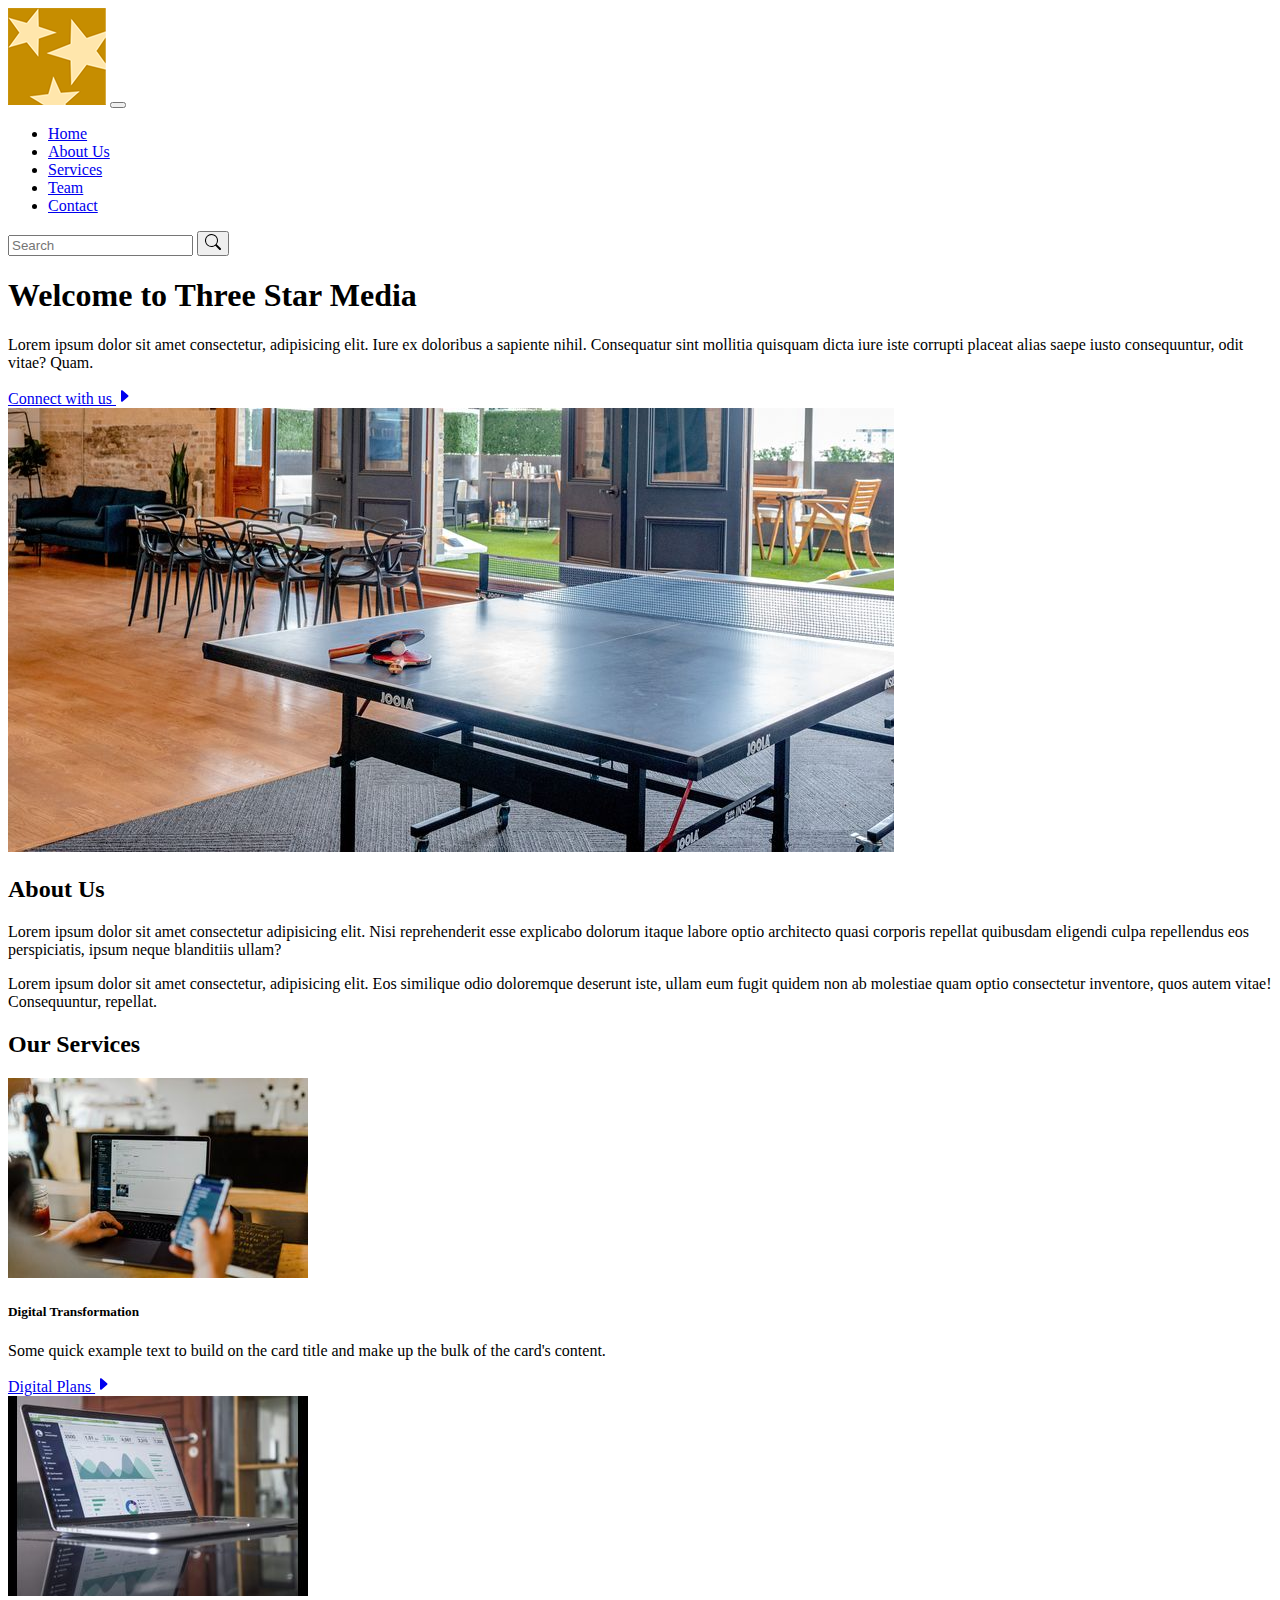
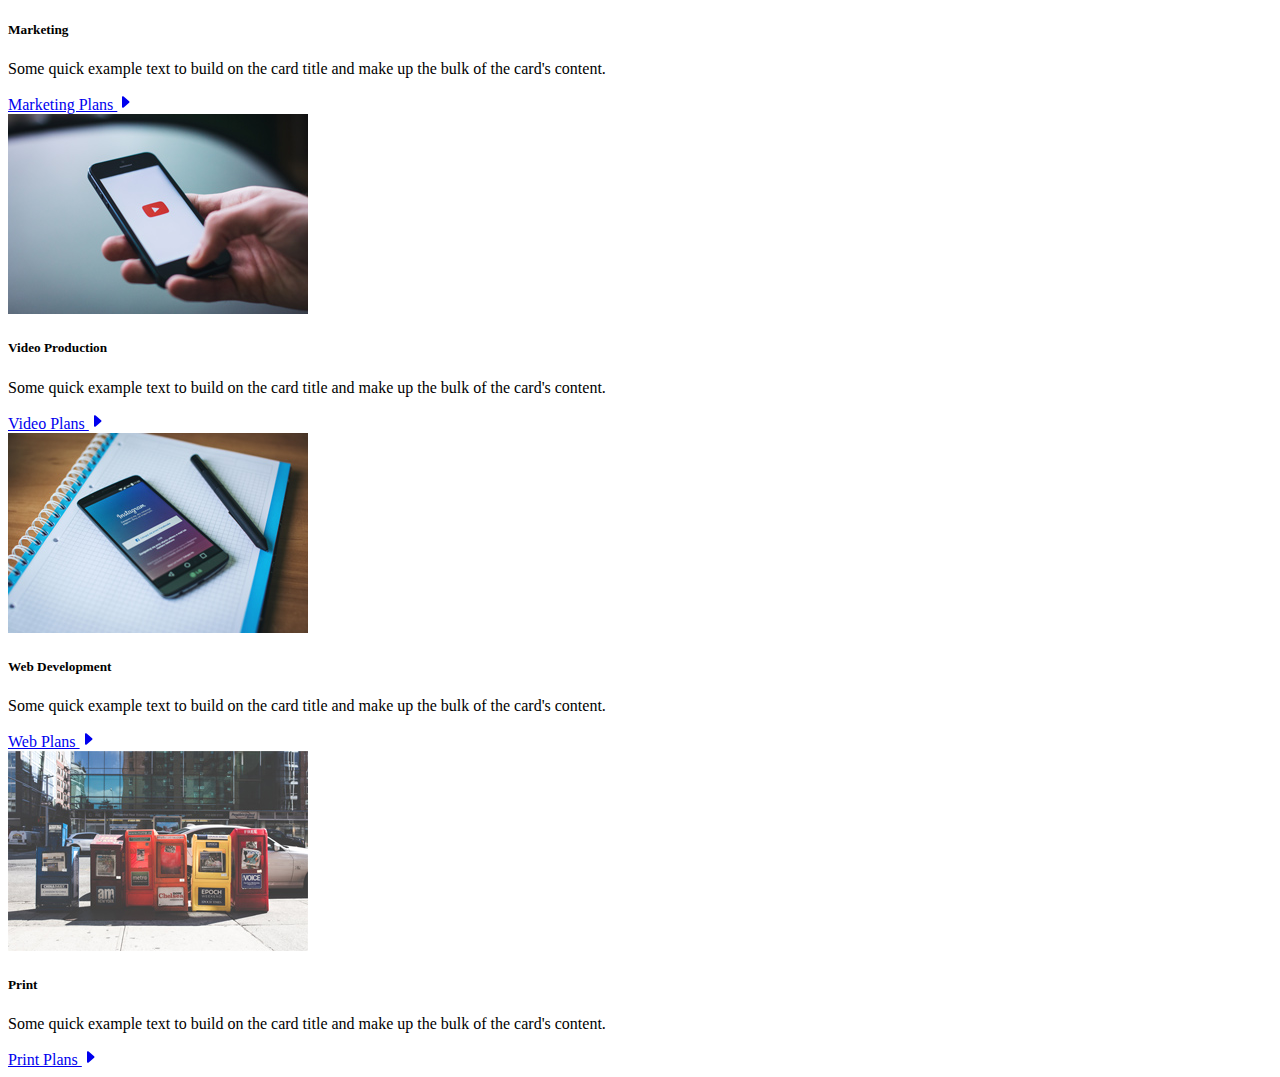
<file: threestarmedia.html>
<!doctype html>
<html lang="en">
  <head>
    <meta charset="utf-8">
    <meta name="viewport" content="width=device-width, initial-scale=1">
    <title>Three Star Media</title>
    <link href="https://cdn.jsdelivr.net/npm/bootstrap@5.2.0/dist/css/bootstrap.min.css" rel="stylesheet" integrity="sha384-gH2yIJqKdNHPEq0n4Mqa/HGKIhSkIHeL5AyhkYV8i59U5AR6csBvApHHNl/vI1Bx" crossorigin="anonymous">
    <link rel="stylesheet" href="css/main.css">
  </head>
  <body>
    <header class="bg-dark">
        
            <nav class="navbar navbar-expand-md bg-dark navbar-dark">
                <div class="container-xl">
                  <a class="navbar-brand" href="#"><img src="images/logo.png" alt="three star media logo"></a>
                  <button class="navbar-toggler" type="button" data-bs-toggle="collapse" data-bs-target="#navbarSupportedContent" aria-controls="navbarSupportedContent" aria-expanded="false" aria-label="Toggle navigation">
                    <span class="navbar-toggler-icon"></span>
                  </button>
                  <div class="collapse navbar-collapse" id="navbarSupportedContent">
                    <ul class="navbar-nav me-auto mb-2 mb-lg-0">
                      <li class="nav-item">
                        <a class="nav-link active" aria-current="page" href="#">Home</a>
                      </li>
                      <li class="nav-item">
                        <a class="nav-link text-primary"  href="#">About Us</a>
                      </li>
                      <li class="nav-item">
                        <a class="nav-link" href="#">Services</a>
                      </li>
                      <li class="nav-item">
                        <a class="nav-link" href="#">Team</a>
                      </li>
                      <li class="nav-item">
                        <a class="nav-link" href="#">Contact</a>
                      </li>
                    
                    </ul>
                    <form class="d-flex" role="search">
                      <input class="form-control rounded-0" type="search" placeholder="Search" aria-label="Search">
                      <button class="btn btn-outline-primary rounded-0" type="submit"><svg xmlns="http://www.w3.org/2000/svg" width="16" height="16" fill="currentColor" class="bi bi-search" viewBox="0 0 16 16">
                        <path d="M11.742 10.344a6.5 6.5 0 1 0-1.397 1.398h-.001c.03.04.062.078.098.115l3.85 3.85a1 1 0 0 0 1.415-1.414l-3.85-3.85a1.007 1.007 0 0 0-.115-.1zM12 6.5a5.5 5.5 0 1 1-11 0 5.5 5.5 0 0 1 11 0z"/>
                      </svg></button>
                    </form>
                  </div>
                </div>
              </nav>

       
    </header>

    <main>
        <section class="banner py-4">
            <div class="container-xl banner-info bg-dark text-light bg-opacity-75 pt-4 pb-2">
                <h1 class="display-1">Welcome to Three Star Media</h1>
                <p>Lorem ipsum dolor sit amet consectetur, adipisicing elit. Iure ex doloribus a sapiente nihil. Consequatur sint mollitia quisquam dicta iure iste corrupti placeat alias saepe iusto consequuntur, odit vitae? Quam.</p>
                <a href="#" class="btn btn-primary p-4 rounded-0">Connect with us <svg xmlns="http://www.w3.org/2000/svg" width="16" height="16" fill="currentColor" class="bi bi-caret-right-fill" viewBox="0 0 16 16">
                    <path d="m12.14 8.753-5.482 4.796c-.646.566-1.658.106-1.658-.753V3.204a1 1 0 0 1 1.659-.753l5.48 4.796a1 1 0 0 1 0 1.506z"/>
                  </svg></a>

            </div>

        </section>
        <!-- closes banner section -->
        <!-- ***** about us section ***** -->
        <section class="bg-secondary py-4">
            <div class="container-xl">
                <div class="row">
                    <div class="col-sm">
                        <img src="images/about-us.jpg" alt="office ping-pong table" class="img-fluid">
                    </div> 
                    <!-- closes col-sm -->
                    <div class="col-sm">
                        <h2 class="display-4 fw-bold">About Us</h2>
                        <p>Lorem ipsum dolor sit amet consectetur adipisicing elit. Nisi reprehenderit esse explicabo dolorum itaque labore optio architecto quasi corporis repellat quibusdam eligendi culpa repellendus eos perspiciatis, ipsum neque blanditiis ullam?</p>
                        <p>Lorem ipsum dolor sit amet consectetur, adipisicing elit. Eos similique odio doloremque deserunt iste, ullam eum fugit quidem non ab molestiae quam optio consectetur inventore, quos autem vitae! Consequuntur, repellat.</p>
                    </div>
                </div>
            </div>
        </section>
        <!-- **** services section ****-->
        <section class="container-xl">
            <h2 class="display-4 fw-bold">Our Services</h2>
            <div class="row gy-4">
                <div class="col-md-6">
                    <div class="card border-0 rounded-0">
                        <img src="images/digital.jpg" class="card-img-top rounded-0" alt="user working on a laptop and phone">
                        <div class="card-body bg-secondary">
                          <h5 class="card-title fw-bold">Digital Transformation</h5>
                          <p class="card-text">Some quick example text to build on the card title and make up the bulk of the card's content.</p>
                          <a href="#" class="btn btn-dark d-block p-3 rounded-0">Digital Plans <svg xmlns="http://www.w3.org/2000/svg" width="16" height="16" fill="currentColor" class="bi bi-caret-right-fill" viewBox="0 0 16 16">
                            <path d="m12.14 8.753-5.482 4.796c-.646.566-1.658.106-1.658-.753V3.204a1 1 0 0 1 1.659-.753l5.48 4.796a1 1 0 0 1 0 1.506z"/>
                          </svg></a>
                        </div>
                        <!-- close card body -->
                      </div>
                      <!-- close card -->
                </div>
                <!-- close col -->
                <div class="col-md-6">
                    <div class="card border-0 rounded-0">
                        <img src="images/marketing.jpg" class="card-img-top rounded-0" alt="a laptop">
                        <div class="card-body bg-secondary">
                          <h5 class="card-title fw-bold">Marketing</h5>
                          <p class="card-text">Some quick example text to build on the card title and make up the bulk of the card's content.</p>
                          <a href="#" class="btn btn-dark d-block p-3 rounded-0">Marketing Plans <svg xmlns="http://www.w3.org/2000/svg" width="16" height="16" fill="currentColor" class="bi bi-caret-right-fill" viewBox="0 0 16 16">
                            <path d="m12.14 8.753-5.482 4.796c-.646.566-1.658.106-1.658-.753V3.204a1 1 0 0 1 1.659-.753l5.48 4.796a1 1 0 0 1 0 1.506z"/>
                          </svg></a>
                        </div>
                        <!-- close card body -->
                      </div>
                      <!-- close card -->
                </div>
                <!-- close col -->
                <div class="col-md-4">
                    <div class="card border-0 rounded-0">
                        <img src="images/video.jpg" class="card-img-top rounded-0" alt="hand holding a phone">
                        <div class="card-body bg-secondary">
                          <h5 class="card-title fw-bold">Video Production</h5>
                          <p class="card-text">Some quick example text to build on the card title and make up the bulk of the card's content.</p>
                          <a href="#" class="btn btn-dark d-block p-3 rounded-0">Video Plans <svg xmlns="http://www.w3.org/2000/svg" width="16" height="16" fill="currentColor" class="bi bi-caret-right-fill" viewBox="0 0 16 16">
                            <path d="m12.14 8.753-5.482 4.796c-.646.566-1.658.106-1.658-.753V3.204a1 1 0 0 1 1.659-.753l5.48 4.796a1 1 0 0 1 0 1.506z"/>
                          </svg></a>
                        </div>
                        <!-- close card body -->
                      </div>
                      <!-- close card -->
                </div>
                <!-- close col -->
                <div class="col-md-4">
                    <div class="card border-0 rounded-0">
                        <img src="images/web.jpg" class="card-img-top rounded-0" alt="phone and a pen on a book">
                        <div class="card-body bg-secondary">
                          <h5 class="card-title fw-bold">Web Development</h5>
                          <p class="card-text">Some quick example text to build on the card title and make up the bulk of the card's content.</p>
                          <a href="#" class="btn btn-dark d-block p-3 rounded-0">Web Plans <svg xmlns="http://www.w3.org/2000/svg" width="16" height="16" fill="currentColor" class="bi bi-caret-right-fill" viewBox="0 0 16 16">
                            <path d="m12.14 8.753-5.482 4.796c-.646.566-1.658.106-1.658-.753V3.204a1 1 0 0 1 1.659-.753l5.48 4.796a1 1 0 0 1 0 1.506z"/>
                          </svg></a>
                        </div>
                        <!-- close card body -->
                      </div>
                      <!-- close card -->
                </div>
                <!-- close col -->
                <div class="col-md-4">
                    <div class="card border-0 rounded-0">
                        <img src="images/print.jpg" class="card-img-top rounded-0" alt="mailbox">
                        <div class="card-body bg-secondary">
                          <h5 class="card-title fw-bold">Print</h5>
                          <p class="card-text">Some quick example text to build on the card title and make up the bulk of the card's content.</p>
                          <a href="#" class="btn btn-dark d-block p-3 rounded-0">Print Plans <svg xmlns="http://www.w3.org/2000/svg" width="16" height="16" fill="currentColor" class="bi bi-caret-right-fill" viewBox="0 0 16 16">
                            <path d="m12.14 8.753-5.482 4.796c-.646.566-1.658.106-1.658-.753V3.204a1 1 0 0 1 1.659-.753l5.48 4.796a1 1 0 0 1 0 1.506z"/>
                          </svg></a>
                        </div>
                        <!-- close card body -->
                      </div>
                      <!-- close card -->
                </div>
                <!-- close col -->
            </div>
            <!-- close row -->
        
        </section>
    </main>



    <!-- Bootstrap Javascript -->

    <script src="https://cdn.jsdelivr.net/npm/bootstrap@5.2.0/dist/js/bootstrap.bundle.min.js" integrity="sha384-A3rJD856KowSb7dwlZdYEkO39Gagi7vIsF0jrRAoQmDKKtQBHUuLZ9AsSv4jD4Xa" crossorigin="anonymous"></script>
  </body>
</html>
</file>
<file: css/main.css>
/* first, modify any default values on root element */
:root {
    --bs-primary: #c78c06;
    --bs-primary-rgb: 199, 140, 6;
    --bs-secondary:#FFE6AC;
    --bs-secondary-rgb: 255, 230, 172;

}
/* second, select the specific elements and modify their variables */
.btn-primary{
    --bs-btn-bg: #ba59b0;
    --bs-btn-hover-bg: #803c79;
    --bs-btn-hover-border-color: #803c79;
}
/* third, select the element and update the property directly */
.btn-primary{
    border-color: var(--bs-primary);
}

/*------------------
Three Star Media Styles
-------------------*/

.banner{
    background: var(--bs-dark) url(../images/main-banner.jpg) no-repeat center center;
    background-size: cover;
}
.btn-outline-primary {
    --bs-btn-color: var(--bs-primary);
    --bs-btn-border-color: var(--bs-primary);
    --bs-btn-hover-color: var(--bs-dark);
    --bs-btn-hover-bg: var(--bs-primary);
    --bs-btn-hover-border-color: var(--bs-primary);
    --bs-btn-focus-shadow-rgb: 13,110,253;
    --bs-btn-active-color: var(--bs-dark);
    --bs-btn-active-bg: var(--bs-primary);
    --bs-btn-active-border-color: var(--bs-primary);
    --bs-btn-active-shadow: inset 0 3px 5px rgba(0, 0, 0, 0.125);
    --bs-btn-disabled-color: var(--bs-primary);
    --bs-btn-disabled-bg: transparent;
    --bs-btn-disabled-border-color: var(--bs-primary);
    --bs-gradient: none;
    }

.btn-primary{
    --bs-btn-bg: var(--bs-primary);
    --bs-btn-hover-bg: var(--bs-primary);
    --bs-btn-hover-border-color: var(--bs-primary);
}
</file>
